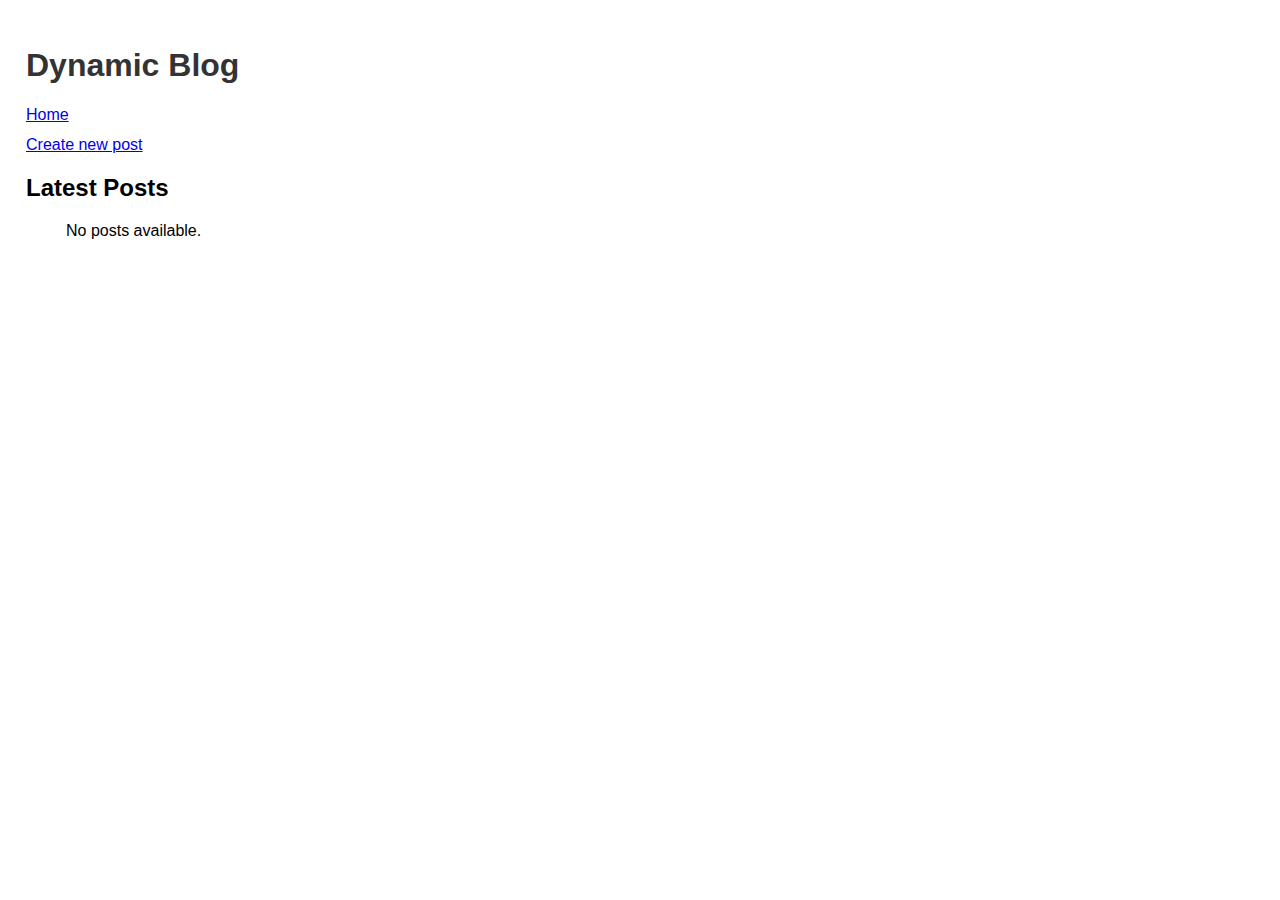
<file: index.html>
<!DOCTYPE html>
<html lang="en">
<head>
    <meta charset="UTF-8">
    <meta http-equiv="X-UA-Compatible" content="IE=edge">
    <meta name="viewport" content="width=device-width, initial-scale=1.0">
    <title>Dynamic Blog Homepage</title>
    <link rel="stylesheet" href="styles/style.css">
</head>
<body>
<header>
    <h1>Dynamic Blog</h1>
    <nav>
        <a href="index.html">Home</a>
        <a href="new-post.html">Create new post</a>
    </nav>
</header>
<main>
    <section id="post-list">
        <h2>Latest Posts</h2>
        <ul id="posts">
        </ul>
    </section>
</main>
<script src="scripts/main.js"></script>
</body>
</html>
</file>
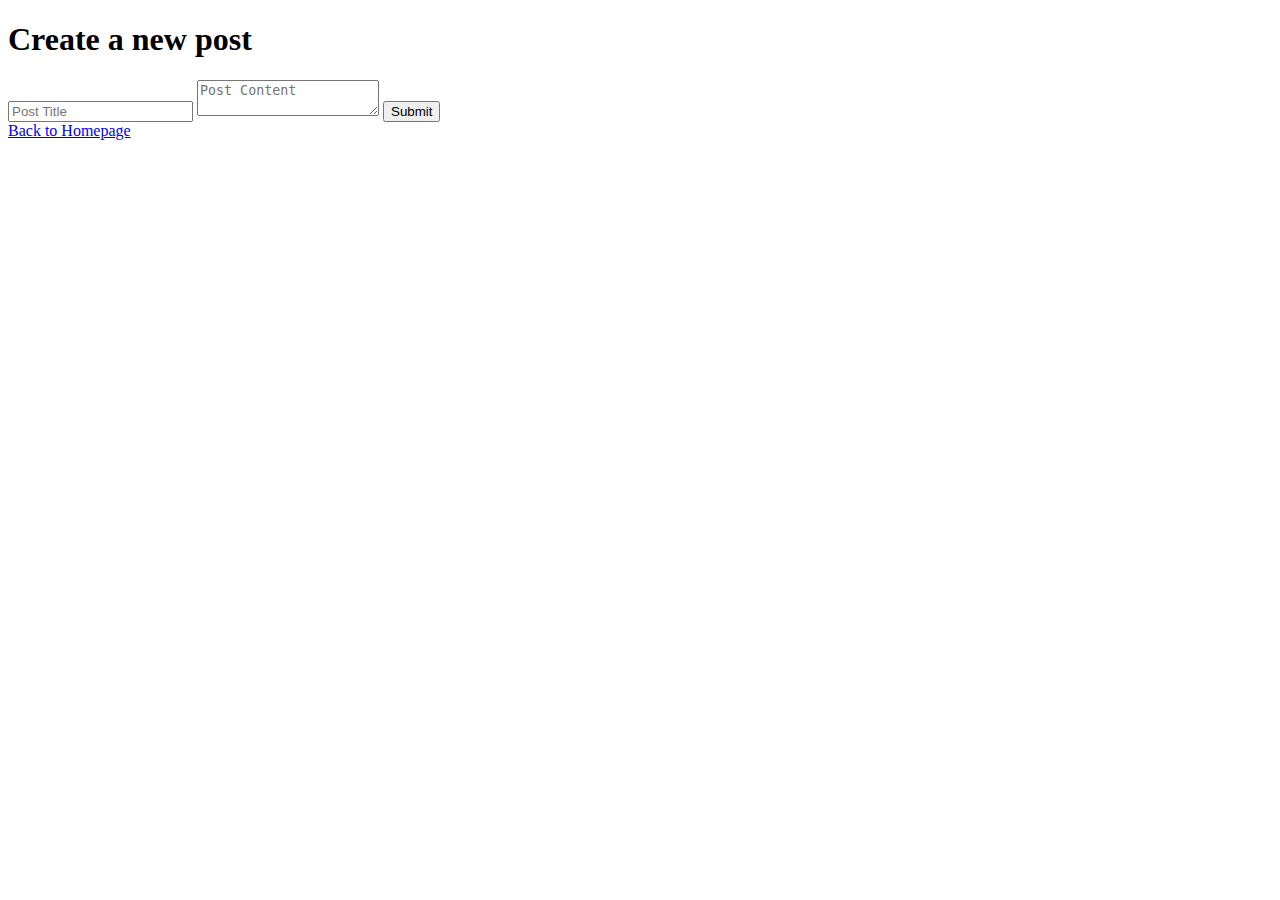
<file: new-post.html>
<!DOCTYPE html>
<html>
<head>
    <title>Create new post</title>
</head>
<body>
<h1>Create a new post</h1>
<form id="post-form">
    <input type="text" id="title" placeholder="Post Title" required>
    <textarea id="content" placeholder="Post Content" required></textarea>
    <button type="submit">Submit</button>
</form>
<a href="index.html">Back to Homepage</a>
<script src="scripts/main.js"></script>
</body>
</html>
</file>
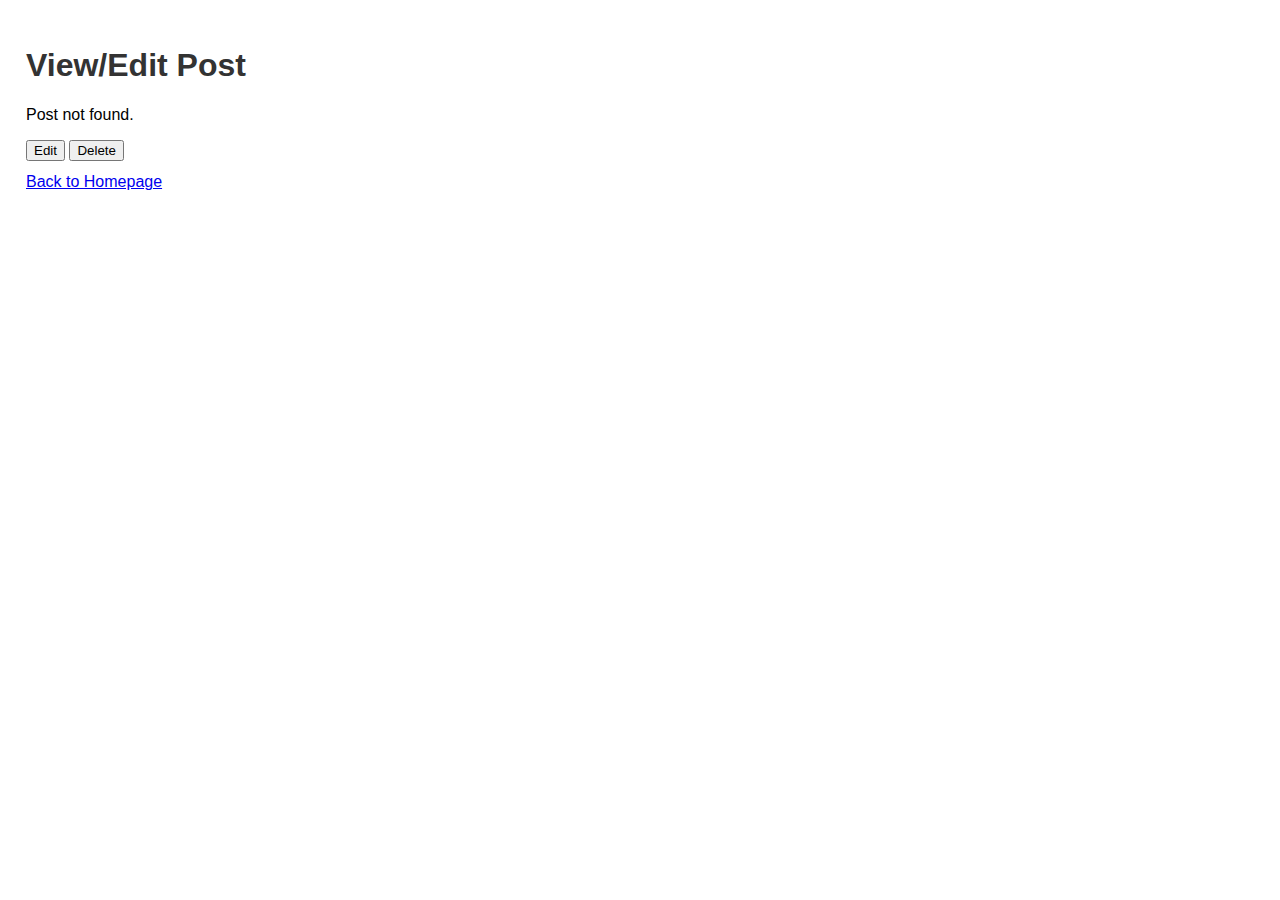
<file: post.html>
<!DOCTYPE html>
<html lang="en">
<head>
    <meta charset="UTF-8">
    <title>View/Edit Post</title>
    <link rel="stylesheet" href="styles/style.css">
</head>
<body>
<header>
    <h1>View/Edit Post</h1>
</header>
<main>
    <div id="post-details">
    </div>
    <form id="edit-form" style="display: none;">
        <input type="text" id="edit-title" placeholder="Edit Title" required><br>
        <textarea id="edit-content" placeholder="Edit Content" required></textarea><br>
        <button type="submit">Save Changes</button>
    </form>
    <button id="edit-button">Edit</button>
    <button id="delete-button">Delete</button>
    <a href="index.html">Back to Homepage</a>
</main>
<script src="scripts/main.js"></script>
</body>
</html>
</file>
<file: styles/style.css>
body {
    font-family: Arial, sans-serif;
    padding: 18px;
}
h1 {
    color: #333;
}
a {
    margin: 12px 0;
    display: block;
}
</file>
